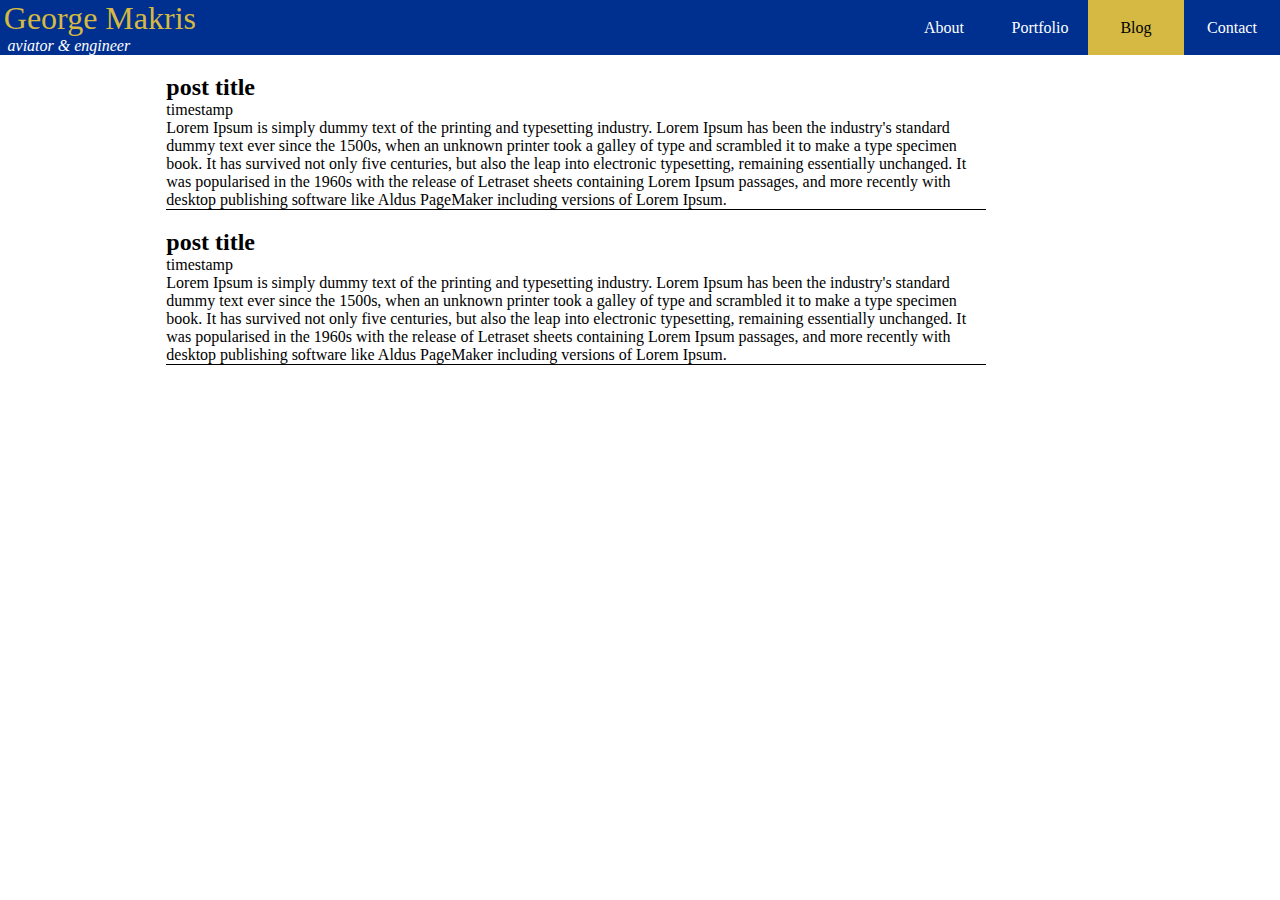
<file: blog.html>
<!DOCTYPE html>
<html lang="en">
<head>
    <meta charset="UTF-8">
    <meta http-equiv="X-UA-Compatible" content="IE=edge">
    <meta name="viewport" content="width=device-width, initial-scale=1.0">
    <title>Makris George</title>
    <link rel="stylesheet" href="styles/main.css">
    <link rel="stylesheet" href="styles/blog.css">
</head>
<body>
    <div id="navbar">
        <div class="navsection" id="namesection">
            <a id="name" href="index.html">George Makris</a>
            <p id="subtitle">aviator & engineer</p>
        </div>
        <div class="navsection" id="buttonsection">
            <a class="navbutton" href="aboutme.html">About</a>
            <a class="navbutton" href="portfolio.html">Portfolio</a>
            <a class="navbutton" href="blog.html" style="background-color: #D5B942; color: black;">Blog</a>
            <a class="navbutton" href="contact.html">Contact</a>
        </div>
    </div>
    <div id="blogpage">
        <div class="postContainer">
            <h2>post title</h2>
            <p class="timestamp">timestamp</p>
            <p class="postContent">Lorem Ipsum is simply dummy text of the printing and typesetting industry. Lorem Ipsum has been the industry's standard dummy text ever since the 1500s, when an unknown printer took a galley of type and scrambled it to make a type specimen book. It has survived not only five centuries, but also the leap into electronic typesetting, remaining essentially unchanged. It was popularised in the 1960s with the release of Letraset sheets containing Lorem Ipsum passages, and more recently with desktop publishing software like Aldus PageMaker including versions of Lorem Ipsum.</p>
        </div>
        <div class="postContainer">
            <h2>post title</h2>
            <p class="timestamp">timestamp</p>
            Lorem Ipsum is simply dummy text of the printing and typesetting industry. Lorem Ipsum has been the industry's standard dummy text ever since the 1500s, when an unknown printer took a galley of type and scrambled it to make a type specimen book. It has survived not only five centuries, but also the leap into electronic typesetting, remaining essentially unchanged. It was popularised in the 1960s with the release of Letraset sheets containing Lorem Ipsum passages, and more recently with desktop publishing software like Aldus PageMaker including versions of Lorem Ipsum.</p>

        </div>
    </div>
</body>
</html>
</file>
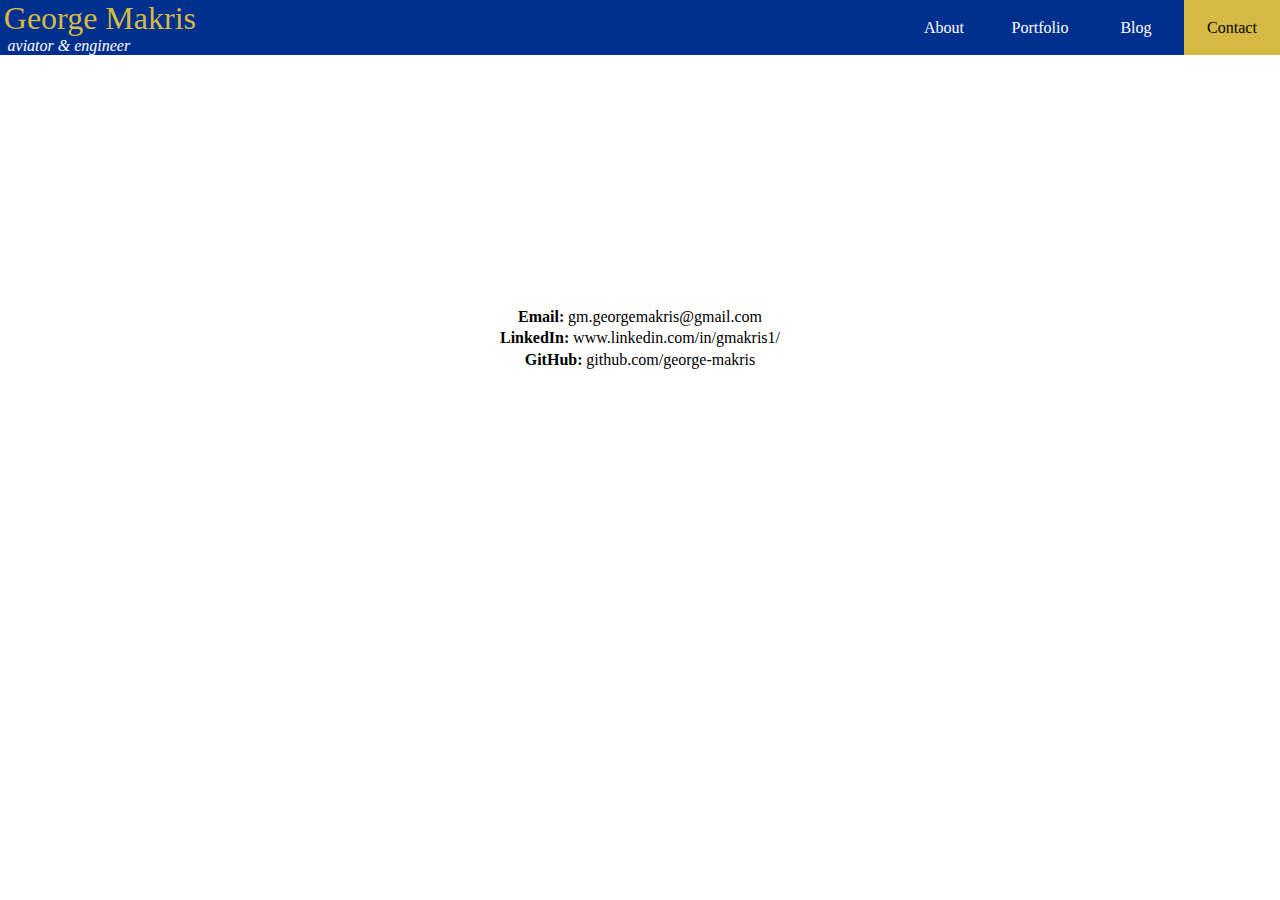
<file: contact.html>
<!DOCTYPE html>
<html lang="en">
<head>
    <meta charset="UTF-8">
    <meta http-equiv="X-UA-Compatible" content="IE=edge">
    <meta name="viewport" content="width=device-width, initial-scale=1.0">
    <title>Makris George</title>
    <link rel="stylesheet" href="styles/main.css">
    <link rel="stylesheet" href="styles/contact.css">
</head>
<body>
    <div id="navbar">
        <div class="navsection" id="namesection">
            <a id="name" href="index.html">George Makris</a>
            <p id="subtitle">aviator & engineer</p>
        </div>
        <div class="navsection" id="buttonsection">
            <a class="navbutton" href="aboutme.html">About</a>
            <a class="navbutton" href="portfolio.html">Portfolio</a>
            <a class="navbutton" href="blog.html">Blog</a>
            <a class="navbutton" href="contact.html" style="background-color: #D5B942; color: black;">Contact</a>
        </div>
    </div>
    <div id="contactpage">
        <div class="contactItem">
            <h4>Email:</h4>
            <p>gm.georgemakris@gmail.com</p>
        </div>
        <div class="contactItem">
            <h4>LinkedIn:</h4>
            <p>www.linkedin.com/in/gmakris1/</p>
        </div>
        <div class="contactItem">
            <h4>GitHub:</h4>
            <p>github.com/george-makris</p>
        </div>
    </div>
</body>
</html>
</file>
<file: styles/main.css>
* {
    padding: 0%;
    margin: 0%;
    /* for visibility of elements */
    /* border: solid; */
    font-family: "Helvetica Neue";
}

body {
    display: flex;
    flex-direction: column;
}

#navbar {
    display: flex;
}

.navsection {
    background-color: #00308F;
    color: white;
}

#namesection{
    flex: 0.7;
}

#name {
    display: inline-block;
    text-decoration: none;
    font-size: 24pt;
    color: inherit;
    padding-left: 0.1cm;
}

#name:hover {
    color: #D5B942;
    transition-duration: 0.2s;
}

#subtitle {
    font-family: "Helvetica Neue";
    padding-left: 0.2cm;
    font-style: italic;
}

#buttonsection {
    display: flex;
    flex: 0.3;
}

.navbutton {
    display: flex;
    flex: 1;
    align-items: center;
    justify-content: center;
    text-decoration: none;
    color: inherit;
}

.navbutton:hover {
    background-color: #D5B942;
    color: #00308F ;
    transition-duration: 100ms;
}

.navbutton:active {
    background-color: #D5B942;
    color: black;
}

#mainpage {
    display: flex;
}

.mainsections {
    display: flex;
    align-items: center;
    justify-content: center;
}

#mainContentSection {
    display: flex;
    flex: 0.7;
    justify-content: flex-start;
}

#mainTextSection {
    display: flex;
    flex: 0.3;
    text-align: center;
}
</file>
<file: styles/blog.css>
#blogpage {
    display: flex;
    flex-direction: column;
}

.postContainer {
    margin-top: 0.5cm;
    margin-left: 4.4cm;
    display: flex;
    flex-direction: column;
    width: 21.7cm;
    flex-direction: column;
    border-bottom: solid 1px;;
}

.postContainer > h2 {
    flex: 0.1;
}

.postContainer > p.timestampt {
    flex: 0.1;
    font-style:italic;
}

.postContainer > p.postContent {
    flex: 0.9;
}
</file>
<file: styles/contact.css>
#contactpage {
    display: flex;
    flex-direction: column;
    align-items: center;
    justify-content: center;
    gap: 0.1cm;
    height: 15cm;
}

.contactItem {
    display: flex;
    gap: inherit;
}
</file>
